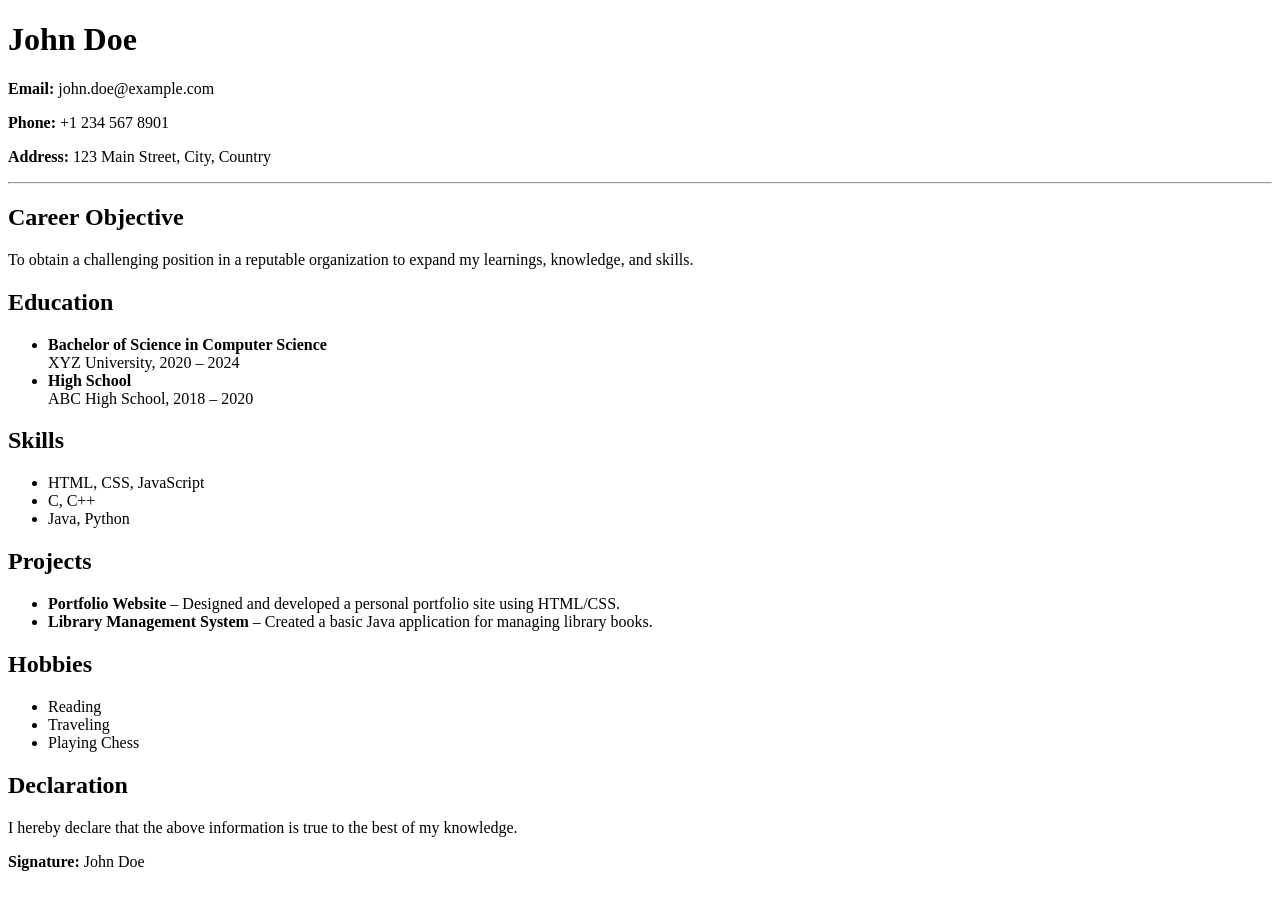
<file: assg 10.html>
<!DOCTYPE html>
<html>
<head>
    <title>My Resume</title>
</head>
<body>

    <h1>John Doe</h1>
    <p><strong>Email:</strong> john.doe@example.com</p>
    <p><strong>Phone:</strong> +1 234 567 8901</p>
    <p><strong>Address:</strong> 123 Main Street, City, Country</p>
    <hr>

    <h2>Career Objective</h2>
    <p>To obtain a challenging position in a reputable organization to expand my learnings, knowledge, and skills.</p>

    <h2>Education</h2>
    <ul>
        <li><strong>Bachelor of Science in Computer Science</strong><br>
            XYZ University, 2020 – 2024</li>
        <li><strong>High School</strong><br>
            ABC High School, 2018 – 2020</li>
    </ul>

    <h2>Skills</h2>
    <ul>
        <li>HTML, CSS, JavaScript</li>
        <li>C, C++</li>
        <li>Java, Python</li>
    </ul>

    <h2>Projects</h2>
    <ul>
        <li><strong>Portfolio Website</strong> – Designed and developed a personal portfolio site using HTML/CSS.</li>
        <li><strong>Library Management System</strong> – Created a basic Java application for managing library books.</li>
    </ul>

    <h2>Hobbies</h2>
    <ul>
        <li>Reading</li>
        <li>Traveling</li>
        <li>Playing Chess</li>
    </ul>

    <h2>Declaration</h2>
    <p>I hereby declare that the above information is true to the best of my knowledge.</p>

    <p><strong>Signature:</strong> John Doe</p>

</body>
</html>
</file>
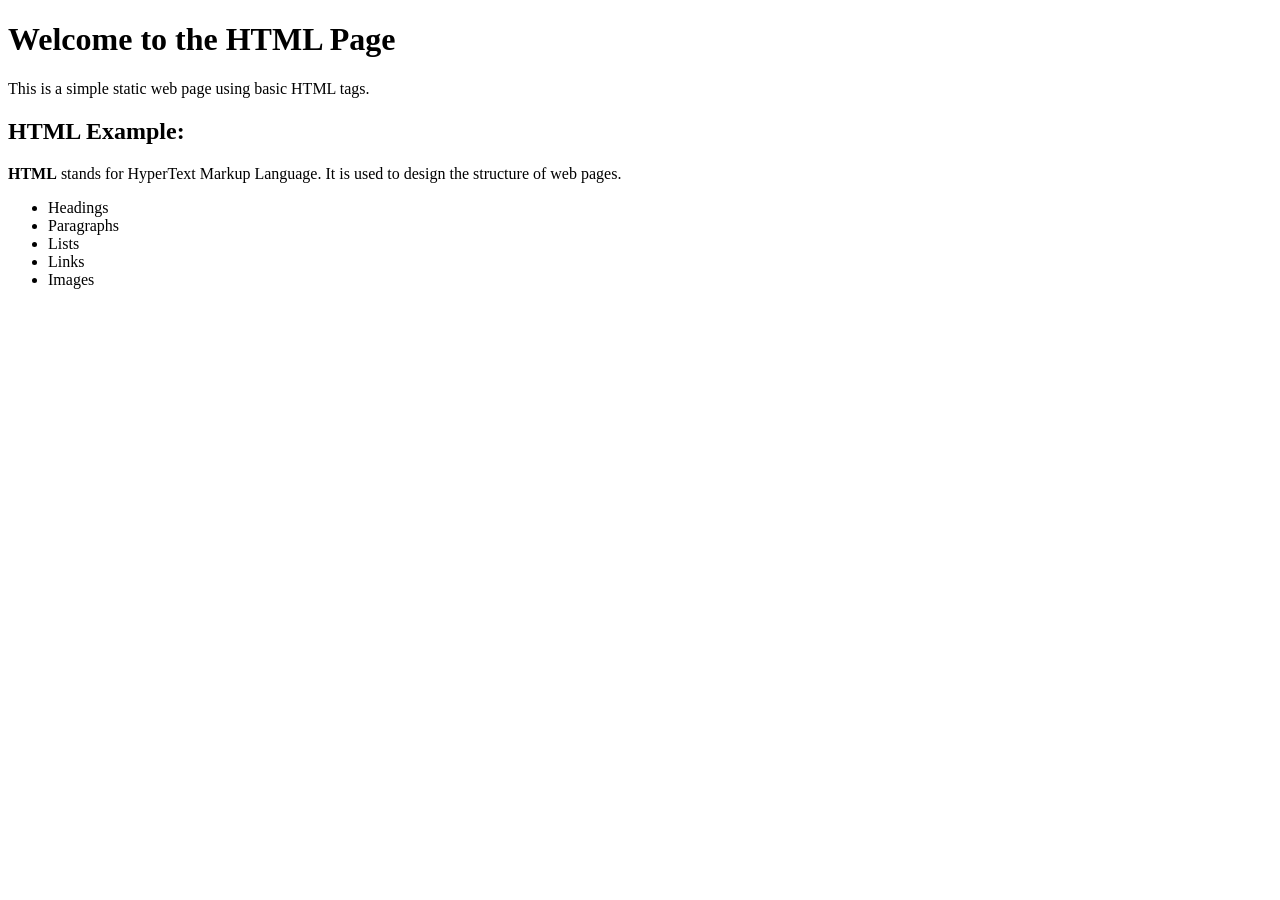
<file: assg 2.html>
<!DOCTYPE html>
<html lang="en">
<head>
  <meta charset="UTF-8">
  <title>HTML Page</title>
</head>
<body>
  <h1>Welcome to the HTML Page</h1>
  <p>This is a simple static web page using basic HTML tags.</p>

  <h2>HTML Example:</h2>
  <p><b>HTML</b> stands for HyperText Markup Language. It is used to design the structure of web pages.</p>

  <ul>
    <li>Headings</li>
    <li>Paragraphs</li>
    <li>Lists</li>
    <li>Links</li>
    <li>Images</li>
  </ul>

  
</body>
</html>
</file>
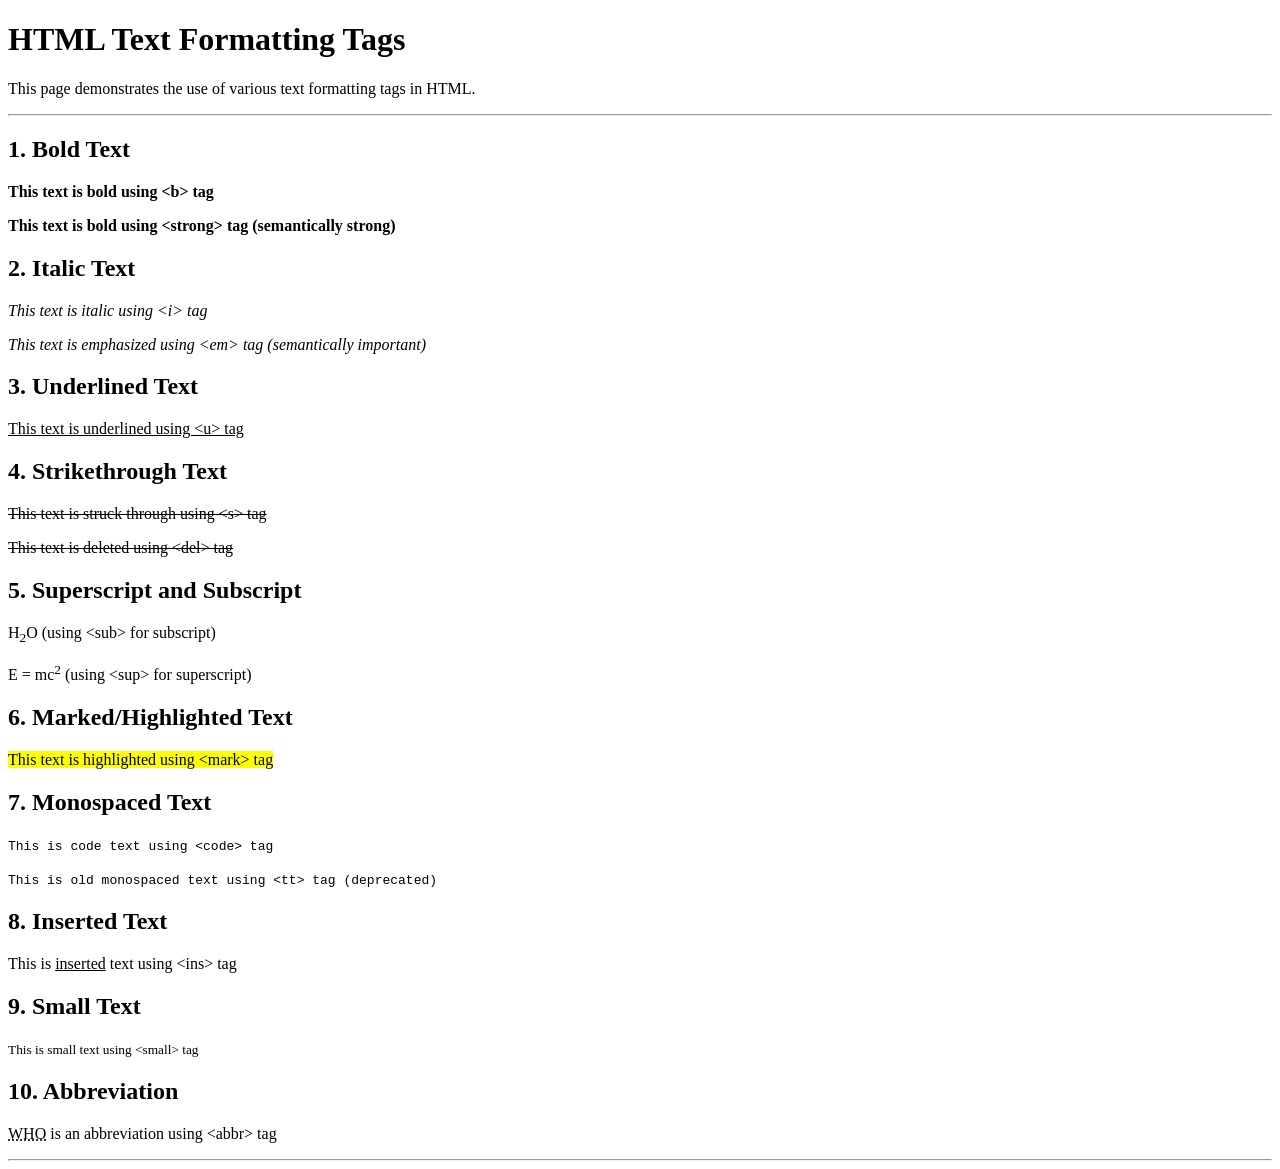
<file: assg 3.html>
<!DOCTYPE html>
<html lang="en">
<head>
  <meta charset="UTF-8">
  <title>HTML Text Formatting Tags</title>
</head>
<body>
  <h1>HTML Text Formatting Tags</h1>
  <p>This page demonstrates the use of various text formatting tags in HTML.</p>

  <hr>

  <h2>1. Bold Text</h2>
  <p><b>This text is bold using &lt;b&gt; tag</b></p>
  <p><strong>This text is bold using &lt;strong&gt; tag (semantically strong)</strong></p>

  <h2>2. Italic Text</h2>
  <p><i>This text is italic using &lt;i&gt; tag</i></p>
  <p><em>This text is emphasized using &lt;em&gt; tag (semantically important)</em></p>

  <h2>3. Underlined Text</h2>
  <p><u>This text is underlined using &lt;u&gt; tag</u></p>

  <h2>4. Strikethrough Text</h2>
  <p><s>This text is struck through using &lt;s&gt; tag</s></p>
  <p><del>This text is deleted using &lt;del&gt; tag</del></p>

  <h2>5. Superscript and Subscript</h2>
  <p>H<sub>2</sub>O (using &lt;sub&gt; for subscript)</p>
  <p>E = mc<sup>2</sup> (using &lt;sup&gt; for superscript)</p>

  <h2>6. Marked/Highlighted Text</h2>
  <p><mark>This text is highlighted using &lt;mark&gt; tag</mark></p>

  <h2>7. Monospaced Text</h2>
  <p><code>This is code text using &lt;code&gt; tag</code></p>
  <p><tt>This is old monospaced text using &lt;tt&gt; tag (deprecated)</tt></p>

  <h2>8. Inserted Text</h2>
  <p>This is <ins>inserted</ins> text using &lt;ins&gt; tag</p>

  <h2>9. Small Text</h2>
  <p><small>This is small text using &lt;small&gt; tag</small></p>

  <h2>10. Abbreviation</h2>
  <p><abbr title="World Health Organization">WHO</abbr> is an abbreviation using &lt;abbr&gt; tag</p>

  <hr>


</body>
</html>
</file>
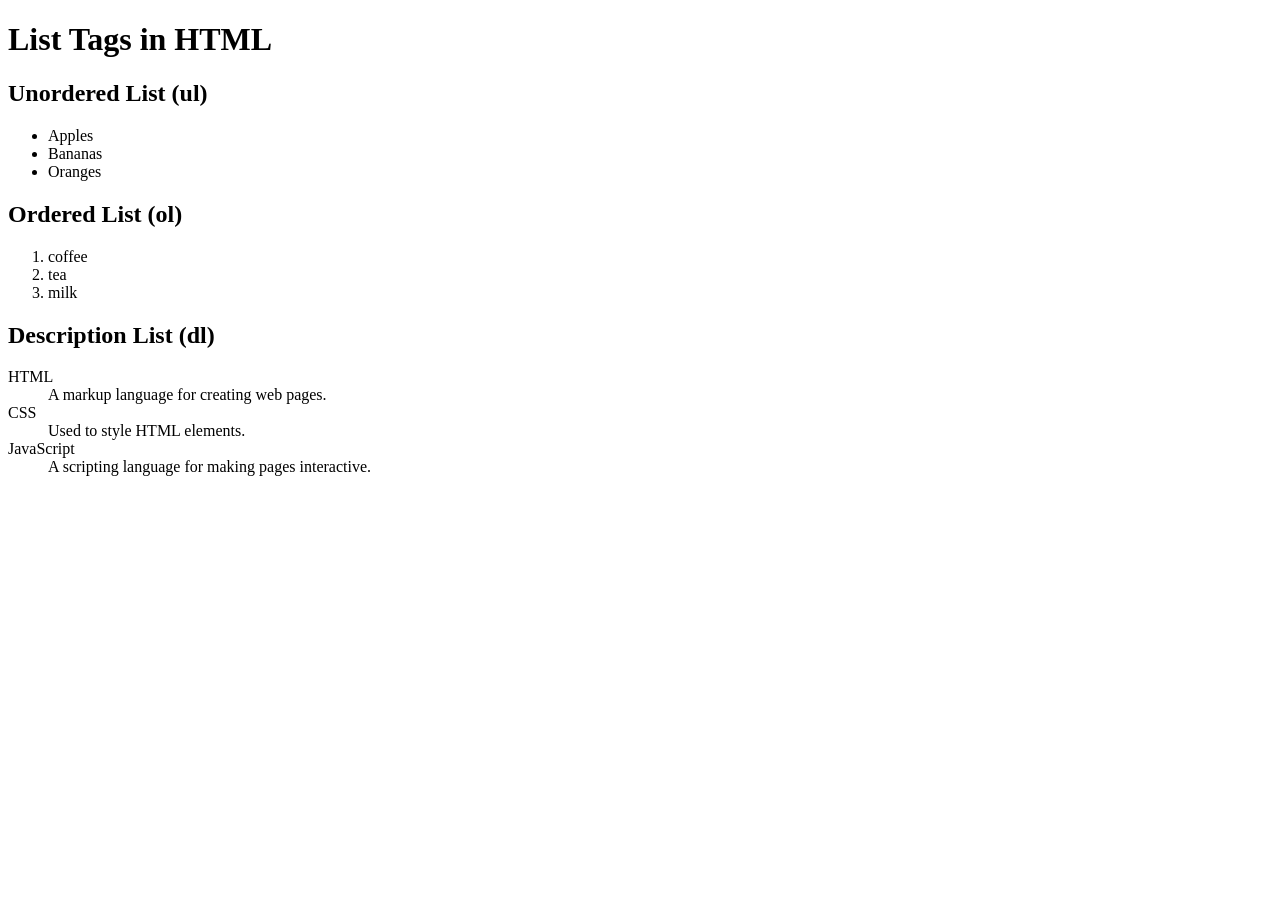
<file: assg 4.html>
<!DOCTYPE html>
<html>
<head>
    <title>HTML List Tags Example</title>
</head>
<body>

    <h1>List Tags in HTML</h1>

    <!-- Unordered List -->
    <h2>Unordered List (ul)</h2>
    <ul>
        <li>Apples</li>
        <li>Bananas</li>
        <li>Oranges</li>
    </ul>

    <!-- Ordered List -->
    <h2>Ordered List (ol)</h2>
    <ol>
        <li>coffee</li>
        <li>tea</li>
        <li>milk</li>
        
    </ol>

    <!-- Description List -->
    <h2>Description List (dl)</h2>
    <dl>
        <dt>HTML</dt>
        <dd>A markup language for creating web pages.</dd>
        
        <dt>CSS</dt>
        <dd>Used to style HTML elements.</dd>
        
        <dt>JavaScript</dt>
        <dd>A scripting language for making pages interactive.</dd>
    </dl>

</body>
</html>
</file>
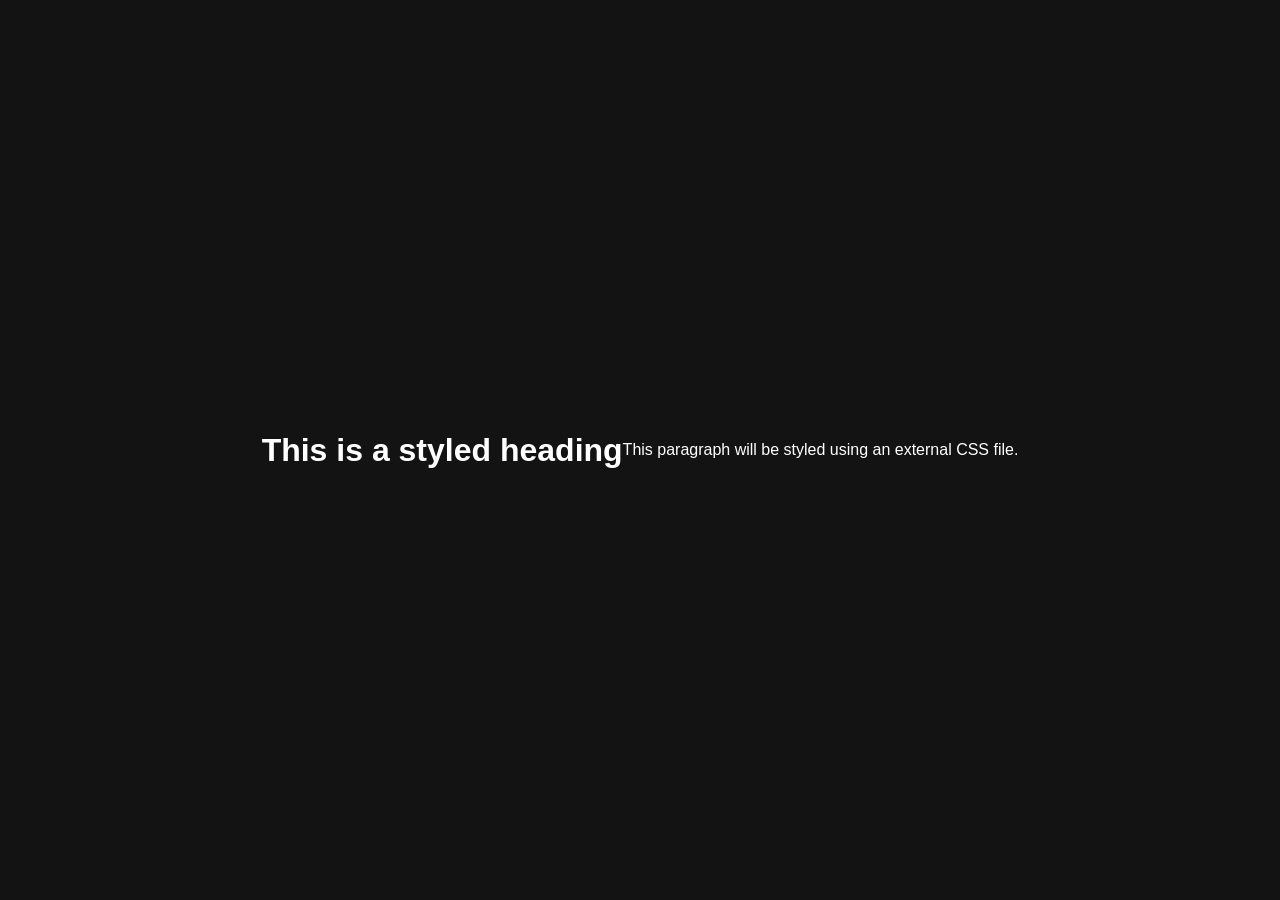
<file: assg 7.html>
<!DOCTYPE html>
<html>
<head>
    <title>Using link Tag</title>
    <link rel="stylesheet" href="styles.css">
</head>
<body>
    <h1>This is a styled heading</h1>
    <p>This paragraph will be styled using an external CSS file.</p>
</body>
</html>
</file>
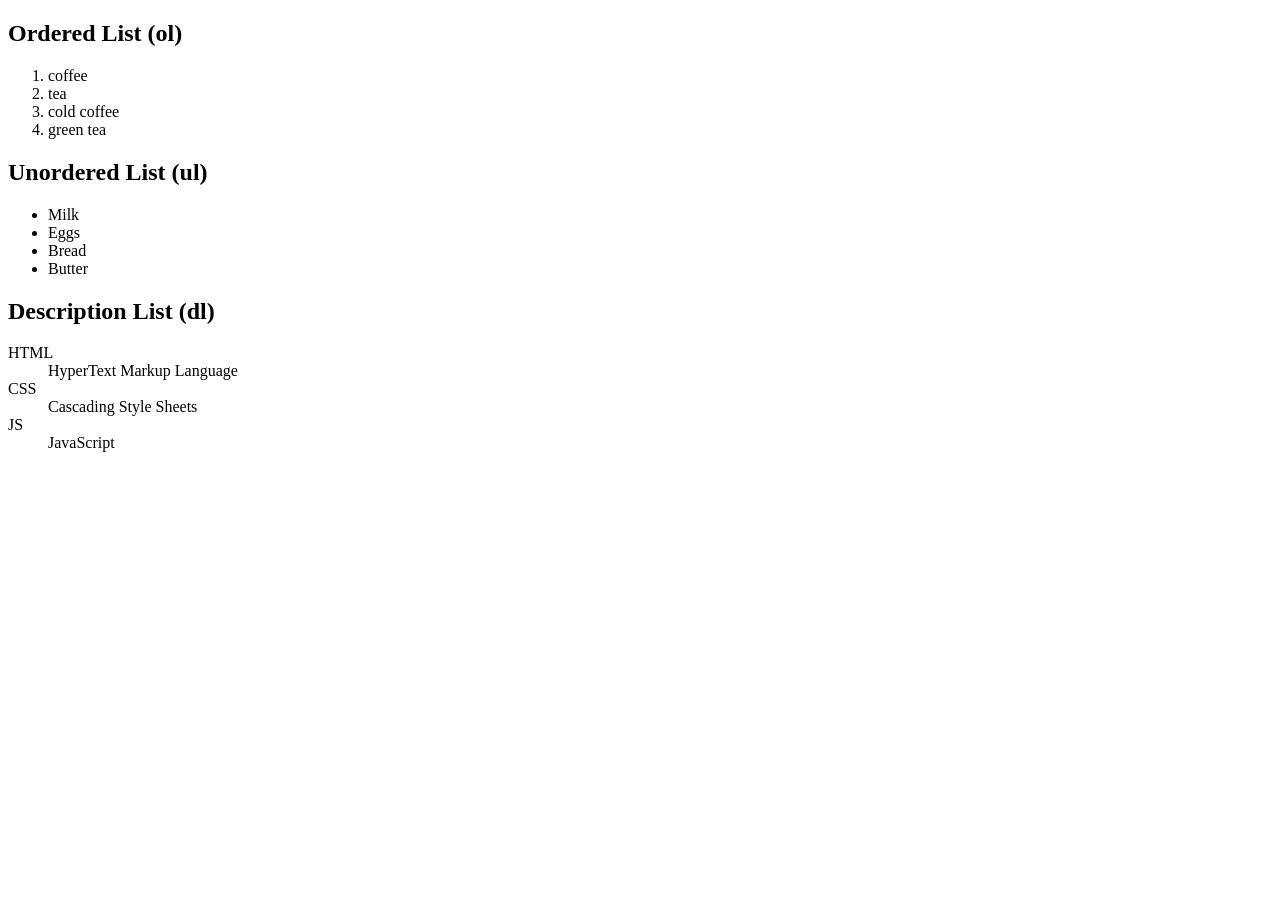
<file: assg 8.html>
<!DOCTYPE html>
<html>
<head>
    <title>HTML List Tags</title>
</head>
<body>

    <h2>Ordered List (ol)</h2>
    <ol>
        <li>coffee</li>
        <li>tea</li>
        <li>cold coffee</li>
        <li>green tea</li>
    </ol>

    <h2>Unordered List (ul)</h2>
    <ul>
        <li>Milk</li>
        <li>Eggs</li>
        <li>Bread</li>
        <li>Butter</li>
    </ul>

    <h2>Description List (dl)</h2>
    <dl>
        <dt>HTML</dt>
        <dd>HyperText Markup Language</dd>
        
        <dt>CSS</dt>
        <dd>Cascading Style Sheets</dd>
        
        <dt>JS</dt>
        <dd>JavaScript</dd>
    </dl>

</body>
</html>
</file>
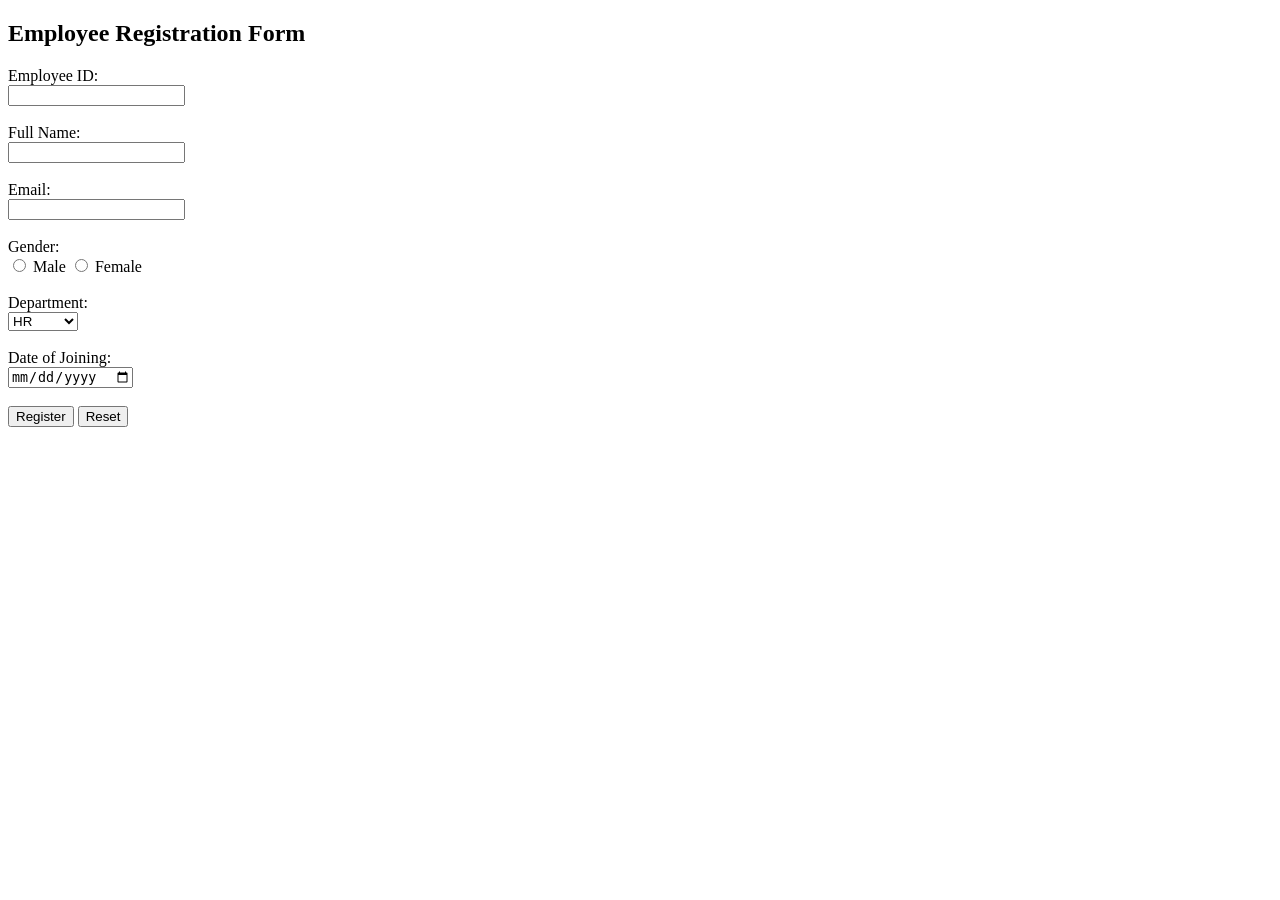
<file: assg 9.html>
<!DOCTYPE html>
<html>
<head>
    <title>Employee Registration</title>
</head>
<body>

    <h2>Employee Registration Form</h2>

    <form action="#" method="post">
        <label for="empid">Employee ID:</label><br>
        <input type="text" id="empid" name="empid"><br><br>

        <label for="name">Full Name:</label><br>
        <input type="text" id="name" name="name"><br><br>

        <label for="email">Email:</label><br>
        <input type="email" id="email" name="email"><br><br>

        <label for="gender">Gender:</label><br>
        <input type="radio" id="male" name="gender" value="Male">
        <label for="male">Male</label>
        <input type="radio" id="female" name="gender" value="Female">
        <label for="female">Female</label><br><br>

        <label for="dept">Department:</label><br>
        <select id="dept" name="dept">
            <option value="HR">HR</option>
            <option value="IT">IT</option>
            <option value="Sales">Sales</option>
            <option value="Finance">Finance</option>
        </select><br><br>

        <label for="doj">Date of Joining:</label><br>
        <input type="date" id="doj" name="doj"><br><br>

        <input type="submit" value="Register">
        <input type="reset" value="Reset">
    </form>

</body>
</html>
</file>
<file: styles.css>
:root {
  --primary-bg: #ffdab9;
  --secondary-bg: rgba(255, 255, 255, 0.15);
  --text-color: #fff;
  --neon-color: #ff00ff;
  --neon-shadow: 0 0 10px #ff00ff, 0 0 20px #ff00ff;
  --terminal-bg: #1e1e1e;
  --terminal-text: #33ff33;
  --terminal-header: #333;
  --terminal-border: #555;
  --floating-color1: rgba(255, 105, 180, 0.3);
  --floating-color2: rgba(0, 191, 255, 0.3);
  --floating-color3: rgba(255, 255, 0, 0.3);
  --floating-color4: rgba(50, 205, 50, 0.3);
  --floating-color5: rgba(255, 165, 0, 0.3);
  --devtools-bg: #202124;
  --devtools-border: #3c4043;
  --devtools-tab-active: #292a2d;
  --devtools-tab-inactive: #202124;
  --devtools-text: #e8eaed;
}

* {
  margin: 0;
  padding: 0;
  box-sizing: border-box;
}

@font-face {
  font-family: 'CodeFont';
  src: url('https://fonts.googleapis.com/css2?family=Fira+Code:wght@400;500&display=swap');
}

body {
  margin: 0;
  min-height: 100vh;
  display: flex;
  align-items: center;
  justify-content: center;
  background: #131313;
  font-family: 'Segoe UI', Tahoma, Geneva, Verdana, sans-serif;
  padding: 20px;
  color: var(--text-color);
  position: relative;
  overflow-x: hidden;
}

/* Animated Background */
.animated-bg {
  position: fixed;
  top: 0;
  left: 0;
  width: 100%;
  height: 100%;
  z-index: -1;
  background: linear-gradient(135deg, #1a1a2e 0%, #16213e 50%, #0f3460 100%);
  background-size: 400% 400%;
  animation: gradientAnimation 15s ease infinite;
}

@keyframes gradientAnimation {
  0% { background-position: 0% 50%; }
  50% { background-position: 100% 50%; }
  100% { background-position: 0% 50%; }
}

.floating-element {
  position: absolute;
  border-radius: 50%;
  opacity: 0.8;
  filter: blur(10px);
  animation: float 20s infinite ease-in-out;
}

#float1 {
  width: 120px;
  height: 120px;
  background: var(--floating-color1);
  top: 15%;
  left: 10%;
  animation-duration: 25s;
}

#float2 {
  width: 150px;
  height: 150px;
  background: var(--floating-color2);
  top: 60%;
  left: 75%;
  animation-duration: 20s;
  animation-delay: 2s;
}

#float3 {
  width: 80px;
  height: 80px;
  background: var(--floating-color3);
  top: 80%;
  left: 20%;
  animation-duration: 18s;
  animation-delay: 1s;
}

#float4 {
  width: 100px;
  height: 100px;
  background: var(--floating-color4);
  top: 30%;
  left: 85%;
  animation-duration: 22s;
  animation-delay: 3s;
}

#float5 {
  width: 180px;
  height: 180px;
  background: var(--floating-color5);
  top: 70%;
  left: 40%;
  animation-duration: 28s;
  animation-delay: 4s;
}

@keyframes float {
  0% {
    transform: translatey(0) translatex(0) scale(1) rotate(0deg);
  }
  25% {
    transform: translatey(-50px) translatex(25px) scale(1.05) rotate(90deg);
  }
  50% {
    transform: translatey(20px) translatex(-35px) scale(0.95) rotate(180deg);
  }
  75% {
    transform: translatey(35px) translatex(40px) scale(1.05) rotate(270deg);
  }
  100% {
    transform: translatey(0) translatex(0) scale(1) rotate(360deg);
  }
}

/* Main Container */
.container {
  width: 100%;
  max-width: 500px;
  text-align: center;
  position: relative;
  z-index: 2;
  perspective: 1000px;
}

.glowing-border {
  background: var(--devtools-tab-active);
  backdrop-filter: blur(15px);
  -webkit-backdrop-filter: blur(15px);
  padding: 30px 30px 30px 70px;
  box-shadow: 0 0 20px rgba(255, 217, 185, 0.1);
  border: none;
  animation: pulseGlow 4s infinite alternate;
  transform-style: preserve-3d;
  transition: transform 0.5s ease;
  margin-left: 50px;
  position: relative;
}

.glowing-border:hover {
  transform: rotateX(5deg) rotateY(5deg);
}

@keyframes pulseGlow {
  0% {
    box-shadow: 0 0 20px rgba(255, 217, 185, 0.2);
  }
  100% {
    box-shadow: 0 0 35px rgba(255, 217, 185, 0.5);
  }
}

.neon-title {
  font-size: clamp(24px, 5vw, 32px);
  text-transform: uppercase;
  letter-spacing: 3px;
  margin-bottom: 20px;
  color: var(--primary-bg);
}

@keyframes neonGlow {
  from {
    text-shadow: 0 0 5px #fff, 0 0 10px #fff, 0 0 15px #ff7f50, 0 0 20px #ff7f50, 0 0 25px #ff7f50;
  }
  to {
    text-shadow: 0 0 10px #fff, 0 0 20px #fff, 0 0 30px #ff7f50, 0 0 40px #ff7f50, 0 0 50px #ff7f50;
  }
}

.blinking-text {
  animation: blink 2s linear infinite;
  font-size: clamp(16px, 4vw, 20px);
  letter-spacing: 1px;
  margin-bottom: 15px;
  display: inline-block;
}

@keyframes blink {
  0%, 49.9% { opacity: 1; }
  50%, 100% { opacity: 0.7; }
}

/* Student Info Styling */
.student-info {
  margin-bottom: 25px;
  padding: 20px;
  background: var(--secondary-bg);
  border-radius: 10px;
  text-align: left;
  border-left: 4px solid var(--primary-bg);
  transform: perspective(500px);
  transition: all 0.3s ease;
}

.student-info:hover {
  transform: perspective(500px) translateZ(10px);
}

.student-info h2 {
  text-align: center;
  font-size: clamp(16px, 4vw, 18px);
  margin-bottom: 15px;
  font-weight: bold;
  color: var(--primary-bg);
}

.student-info p {
  margin: 8px 0;
  font-size: clamp(14px, 3.5vw, 16px);
  display: flex;
  align-items: center;
}

.label {
  color: var(--primary-bg);
  font-weight: bold;
  margin-right: 5px;
}

/* Custom Select */
.custom-select {
  width: 100%;
  padding: 12px 18px;
  margin: 15px 0;
  border-radius: 8px;
  border: 1px solid rgba(255, 217, 185, 0.3);
  background: rgba(0, 0, 0, 0.5);
  color: var(--text-color);
  font-size: clamp(14px, 3.5vw, 16px);
  cursor: pointer;
  appearance: none;
  background-image: url("data:image/svg+xml;charset=UTF-8,%3Csvg xmlns='http://www.w3.org/2000/svg' width='14' height='14' viewBox='0 0 24 24' fill='none' stroke='%23ffdab9' stroke-width='2' stroke-linecap='round' stroke-linejoin='round'%3E%3Cpolyline points='6 9 12 15 18 9'%3E%3C/polyline%3E%3C/svg%3E");
  background-repeat: no-repeat;
  background-position: right 15px center;
  background-size: 14px;
  transition: all 0.3s ease;
}

.custom-select:hover {
  background-color: rgba(30, 30, 30, 0.7);
  border-color: rgba(255, 217, 185, 0.5);
}

.custom-select:focus {
  outline: none;
  box-shadow: 0 0 0 3px rgba(255, 217, 185, 0.25);
}

.custom-select option {
  background: #1a1a1a;
  color: white;
  padding: 10px;
}

/* File List */
.file-list {
  margin-top: 20px;
  text-align: left;
  display: none;
  transition: all 0.3s ease;
}

.file-link {
  display: flex;
  align-items: center;
  color: var(--text-color);
  text-decoration: none;
  padding: 12px 15px;
  margin: 8px 0;
  border-radius: 8px;
  background: rgba(30, 30, 30, 0.6);
  transition: all 0.3s ease;
  font-size: clamp(14px, 3.5vw, 16px);
  border-left: 3px solid transparent;
}

.icon {
  margin-right: 10px;
  font-size: 18px;
  display: flex;
  align-items: center;
  justify-content: center;
}

.file-icon {
  width: 20px;
  height: 20px;
  object-fit: contain;
}

.file-link:hover, .file-link:focus {
  background: rgba(50, 50, 50, 0.8);
  transform: translateX(8px);
  border-left-color: var(--primary-bg);
}

/* Terminal Popup */
.terminal-popup {
  display: none;
  position: fixed;
  top: 50%;
  left: 50%;
  transform: translate(-50%, -50%) scale(0.9);
  width: 90%;
  max-width: 900px;
  max-height: 90vh;
  background: var(--terminal-bg);
  border-radius: 8px;
  overflow: hidden;
  z-index: 1000;
  box-shadow: 0 20px 60px rgba(0, 0, 0, 0.5);
  opacity: 0;
  animation-fill-mode: forwards;
}

.terminal-popup.active {
  animation: popIn 0.3s ease forwards;
}

.terminal-popup.closing {
  animation: popOut 0.3s ease forwards;
}

@keyframes popIn {
  0% {
    transform: translate(-50%, -50%) scale(0.9);
    opacity: 0;
  }
  100% {
    transform: translate(-50%, -50%) scale(1);
    opacity: 1;
  }
}

@keyframes popOut {
  0% {
    transform: translate(-50%, -50%) scale(1);
    opacity: 1;
  }
  100% {
    transform: translate(-50%, -50%) scale(0.9);
    opacity: 0;
  }
}

.terminal-header {
  height: 38px;
  background: var(--terminal-header);
  border-bottom: 1px solid var(--terminal-border);
  display: flex;
  align-items: center;
  padding: 0 12px;
  justify-content: space-between;
  cursor: move;
}

.terminal-title {
  color: #ccc;
  font-size: 14px;
  font-weight: 500;
}

.terminal-controls {
  display: flex;
  align-items: center;
}

.terminal-btn {
  width: 12px;
  height: 12px;
  border-radius: 50%;
  margin-left: 8px;
  cursor: pointer;
}

.minimize {
  background-color: #ffbd44;
}

.maximize {
  background-color: #00ca56;
}

.close {
  background-color: #ff605c;
}

.terminal-body {
  height: calc(90vh - 38px);
  position: relative;
}

.terminal-iframe-container {
  width: 100%;
  height: 100%;
}

.terminal-iframe {
  width: 100%;
  height: 100%;
  border: none;
  background: white;
}

.terminal-content {
  color: var(--terminal-text);
  font-family: 'CodeFont', monospace;
  font-size: 14px;
  line-height: 1.6;
  white-space: pre-wrap;
  overflow: auto;
  padding: 15px;
  height: 100%;
}

/* XML Formatting */
.xml-formatted {
  font-family: 'CodeFont', monospace;
  background: #1a1a1a;
  color: #eee;
  border-radius: 5px;
  padding: 15px;
  overflow-x: auto;
  height: 100%;
  font-size: 14px;
}

.xml-tag {
  color: #569cd6;
}

.xml-attribute {
  color: #9cdcfe;
}

.xml-value {
  color: #ce9178;
}

.xml-comment {
  color: #6a9955;
  font-style: italic;
}

.xml-content {
  color: #dcdcdc;
}

/* Overlay Background */
.overlay {
  display: none;
  position: fixed;
  top: 0;
  left: 0;
  width: 100%;
  height: 100%;
  background: rgba(0, 0, 0, 0.8);
  z-index: 999;
  backdrop-filter: blur(5px);
  opacity: 0;
  transition: opacity 0.3s ease;
}

.overlay.active {
  opacity: 1;
}

/* Responsive Design */
@media (max-width: 768px) {
  .terminal-popup {
    width: 95%;
  }
  
  .glowing-border {
    padding: 20px 20px 20px 60px;
  }
  
  .terminal-content {
    font-size: 13px;
  }
  
  .xml-formatted {
    font-size: 13px;
  }
  
  .dev-tools-sidebar {
    width: 40px;
  }
  
  .dev-sidebar-item {
    font-size: 10px;
  }
  
  .dev-tab {
    padding: 8px 10px;
    font-size: 11px;
  }
}

@media (max-width: 480px) {
  .glowing-border {
    padding: 15px 15px 15px 55px;
  }
  
  .student-info {
    padding: 15px;
  }
  
  .file-link {
    padding: 10px;
  }
  
  .terminal-btn {
    width: 10px;
    height: 10px;
  }
  
  .terminal-title {
    font-size: 12px;
  }
  
  .dev-tools-sidebar {
    width: 35px;
  }
  
  .dev-sidebar-item {
    padding: 6px 2px;
    font-size: 9px;
  }
  
  .dev-tab {
    padding: 8px 6px;
    font-size: 10px;
  }
  
  .code-element {
    display: none;
  }
}

/* Dev Tools Styling */
.dev-tools-container {
  width: 100%;
  max-width: 800px;
  background: var(--devtools-bg);
  border-radius: 10px;
  overflow: hidden;
  box-shadow: 0 15px 30px rgba(0, 0, 0, 0.5);
  display: flex;
  flex-direction: column;
  border: 1px solid var(--devtools-border);
}

.dev-tools-header {
  display: flex;
  background: var(--devtools-bg);
  border-bottom: 1px solid var(--devtools-border);
  padding: 4px 0 0 0;
  height: 36px;
}

.dev-tools-tabs {
  display: flex;
  gap: 1px;
  flex: 1;
}

.dev-tab {
  padding: 8px 16px;
  font-size: 12px;
  color: var(--devtools-text);
  cursor: pointer;
  border-top-left-radius: 8px;
  border-top-right-radius: 8px;
  background: var(--devtools-tab-inactive);
  transition: background 0.3s;
}

.dev-tab:hover {
  background: rgba(255, 255, 255, 0.05);
}

.dev-tab.active {
  background: var(--devtools-tab-active);
  border-bottom: 2px solid var(--primary-bg);
}

.dev-tools-controls {
  display: flex;
  align-items: center;
  margin-right: 8px;
}

.dev-control {
  width: 12px;
  height: 12px;
  border-radius: 50%;
  margin-left: 8px;
  cursor: pointer;
}

.dev-control:nth-child(1) {
  background-color: #ff5f56;
}

.dev-control:nth-child(2) {
  background-color: #ffbd2e;
}

.dev-control:nth-child(3) {
  background-color: #27c93f;
}

.dev-tools-sidebar {
  position: absolute;
  left: 0;
  top: 56px;
  bottom: 30px;
  width: 50px;
  background: var(--devtools-tab-active);
  border-right: 1px solid var(--devtools-border);
  display: flex;
  flex-direction: column;
  align-items: center;
  padding-top: 20px;
  gap: 20px;
  z-index: 1;
}

.dev-sidebar-item {
  font-size: 11px;
  color: var(--devtools-text);
  opacity: 0.7;
  padding: 8px 4px;
  writing-mode: vertical-lr;
  transform: rotate(180deg);
  cursor: pointer;
  transition: opacity 0.3s;
}

.dev-sidebar-item:hover {
  opacity: 1;
}

.dev-tools-footer {
  display: flex;
  justify-content: space-between;
  align-items: center;
  height: 25px;
  background: var(--devtools-bg);
  border-top: 1px solid var(--devtools-border);
  padding: 0 10px;
  font-size: 11px;
  color: #888;
}

.dev-footer-status {
  font-style: italic;
}

.dev-footer-controls {
  display: flex;
  gap: 15px;
}

.dev-footer-item {
  cursor: pointer;
  opacity: 0.7;
  transition: opacity 0.3s;
}

.dev-footer-item:hover {
  opacity: 1;
}

/* Add dev tools code styling */
.code-element {
  position: absolute;
  font-family: 'Consolas', monospace;
  font-size: 11px;
  opacity: 0.15;
  pointer-events: none;
  z-index: 1;
  color: #aaa;
  text-shadow: none;
}

.code-element:nth-child(1) {
  top: 10px;
  right: 20px;
}

.code-element:nth-child(2) {
  bottom: 40px;
  left: 75px;
}

.code-element:nth-child(3) {
  top: 150px;
  right: 30px;
}

.code-symbol {
  font-family: 'Consolas', monospace;
  color: var(--primary-bg);
  font-weight: normal;
  margin: 0 5px;
  display: inline-block;
  animation: pulse 2s infinite alternate;
}

.code-badge {
  font-family: 'Consolas', monospace;
  padding: 0 4px;
  border-radius: 3px;
  background: rgba(255, 218, 185, 0.2);
  color: var(--primary-bg);
  font-weight: bold;
  display: inline-block;
}

@keyframes pulse {
  0% { opacity: 0.7; }
  100% { opacity: 1; }
}
</file>
